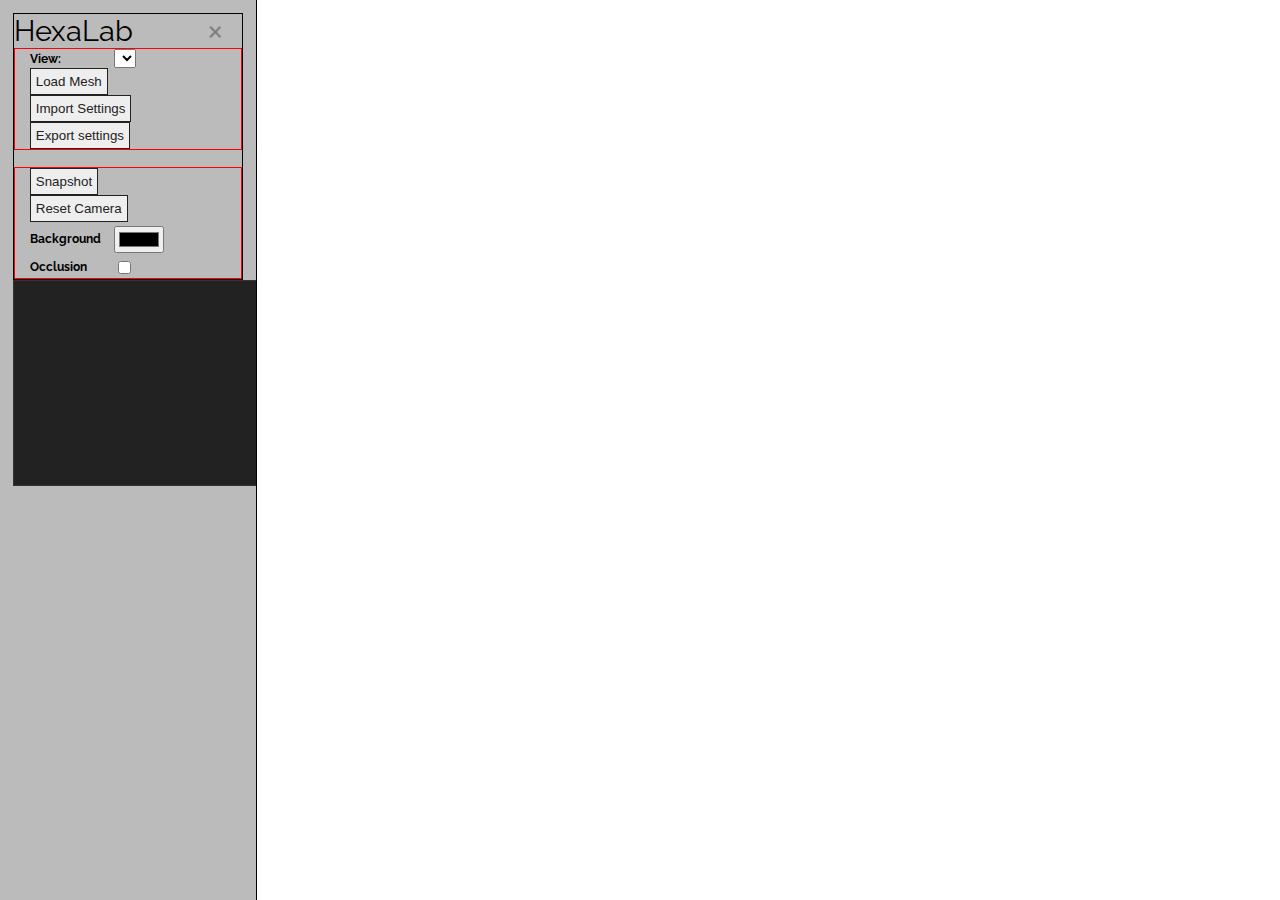
<file: index.html>
<!DOCTYPE html>
<html>
	<head>
		<meta charset=utf-8>
		<title>HexaLab</title>
		<link rel="stylesheet" href="css/hexalab.css">
        <link href="https://fonts.googleapis.com/css?family=Raleway" rel="stylesheet">
		<script src="js/external/three.js"></script>
		<script src="js/external/plotly.js"></script>
		<script src="js/external/TrackballControls.js"></script> 
		<script src="js/external/FileSaver.js"></script>
        <script src="js/external/Stats.js"></script>
        <script src="js/shaders/ssao_eval.js"></script>
        <script src="js/shaders/ssao_blur.js"></script>
        <script src="js/shaders/ssao_pre.js"></script>
    </head>
	<body>
		<!-- HTML presentation stuff -->
		<div id="display">
			<div id="GUI">
				<div id="sidenav">
					<div id="sidenav_content">
                        <a href="javascript:void(0)" id="nav_closer">&times;</a>
                        <div id="dynamic_gui"></div>
                        <textarea id="logger" readonly></textarea>
					</div>
				</div>
				<span id="nav_opener">&#9776;</span>
			</div>
			<div id="frame"></div>
		</div>

		<!-- Emscripten module -->
		<script src="js/module.js"></script>		
		<!-- Emscripten compiled cpp code -->
		<script src="js/generated/hexalab.js"></script>
		<!-- HexaLab -->
		<script src="js/hexalab.js"></script>
		<script src="js/views/culling_plane_view.js"></script>
		<script src="js/views/low_quality_view.js"></script>
		<script src="js/views/stats_view.js"></script>

		<script type="text/javascript">
		    window.onload = function () {
		        var app = new HexaLab.App('frame', 'dynamic_gui');
		        app.add_view(HexaLab.LowQualityView);
		        app.add_view(HexaLab.CullingPlaneView);
		        app.add_view(HexaLab.StatsView);

		        document.getElementById('nav_opener').addEventListener('click', function () {
		            document.getElementById('sidenav').style.width = '20%';
		            document.getElementById('frame').style.width = '80%';
		            document.getElementById('frame').style.marginLeft = '20%';
		            context.resize();
		        })

		        document.getElementById('nav_closer').addEventListener('click', function () {
		            document.getElementById('sidenav').style.width = '0';
		            document.getElementById('frame').style.width = '100%';
		            document.getElementById('frame').style.marginLeft = '0';
		            context.resize();
		        })

		        app.animate();
			}
		</script>

	</body>
</html>
</file>
<file: css/hexalab.css>
/* page (TODO split in 2 files?) */

html, body { 
    margin: 0;
	height: 100%;
	font-size: 95%;
	font-family: 'Raleway', sans-serif;
}

canvas {
    display: block;
}

#display {
	min-height: 100%;
}

#sidenav {
    position: fixed;
	top: 0;
	bottom: 0;
	width: 20%;

	height: 100%;
	transition: 0s;
	border-right: 1px solid black;
	background: #bbb;

	z-index: 200;
	overflow-x: hidden;

	display: block;
}

#sidenav p {
	margin: 0;
}

#frame {
	position: fixed;
	overflow: auto;
	height: 100%;
	width: 80%;
	margin-left: 20%;
	align-items: stretch;
}

#nav_opener {
    position: fixed;
    z-index: 100;
    font-size: 30px;
    cursor: pointer;
}

#sidenav_content {
    padding: 5%;
	height: 95%;
}

#sidenav textarea {
    resize: none;
    width: 250px;
    height: 200px;
    outline: none;
    border: 1px solid #333;
    background: #222;
    color: #666;
}

#sidenav button {
    padding : 5px;
    border: 1px solid #222;
    background: #eee;
    color: #222;
}

#sidenav input[type="number"] {
	width: 50px;
}

#nav_closer {
    padding: 8px 8px 8px 32px;
    text-decoration: none;
    color: #818181;
    display: block;
    transition: 0.3s;
    position: absolute;
    top: 0;
    right: 25px;
    font-size: 36px;
    margin-left: 50px;
}

/* HexaLab */

.hl_frame_title {
	font-size: 200%;
}

.hl_group_title {
	font-weight: bold;
}

.hl_frame input {
	margin-top: 4px;
	margin-bottom: 4px;
	vertical-align: middle;
}

.hl_frame {
	border: 1px solid black;
	display: block;
}

.hl_frame input {
	display: inline-block;
}

.hl_label_text {
	width: 40%;
	max-width: 400px;
	display: inline-block;
	font-size: 85%;
	font-weight: bold;
}

.hl_group {
	width: 100%;
	border: 1px solid red;
	padding-left: 15px;
	box-sizing: border-box;
}
</file>
